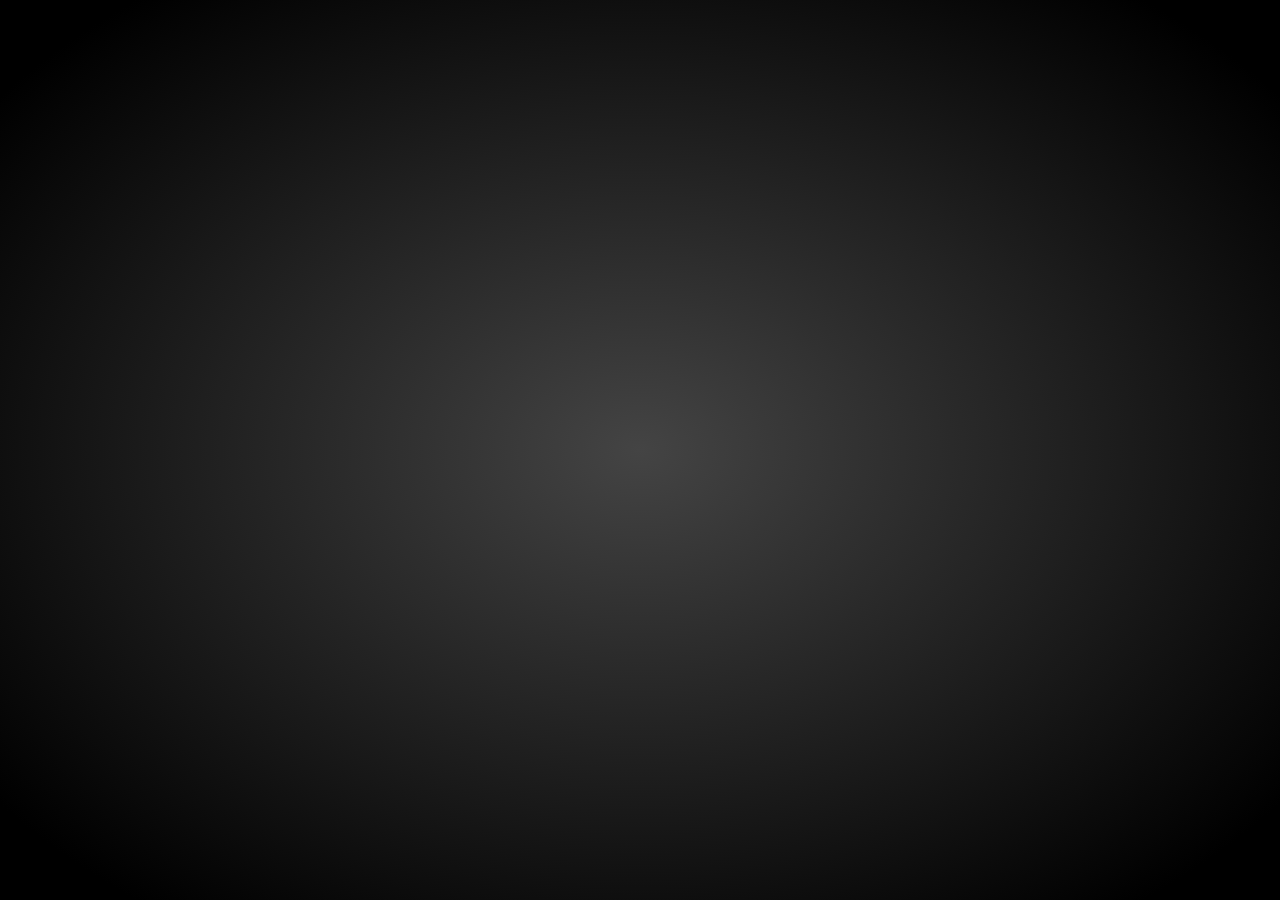
<file: cuber/index.html>
<!DOCTYPE html>
<html>
	<head>
		<meta charset="UTF-8">
		<link rel="stylesheet" type="text/css" href="styles/cube.css">
		<link rel="stylesheet" type="text/css" href="styles/base.css">

		<title>Rubik's Cube</title>

		<script charset="utf-8" src="scripts/cuber.min.js"></script>

		<script charset="utf-8" src="scripts/jquery.js"></script>
		<script charset="utf-8" src="scripts/locked.js"></script>
		<script charset="utf-8" src="scripts/server.js"></script>
		<script charset="utf-8" src="scripts/main.js"></script>	
	</head>

	<body class="graydient" >
		<div id="container" >
		</div>
	</body>
</html>
</file>
<file: cuber/styles/cube.css>
/************/
   /*          */
  /*   Cube   */
 /*          */
/************/

.cube {
	width:  100%;
	height: 100%;
}

@font-face {

	font-family: "RubikExtended";
	src:
		url( "../media/RubikExtended.ttf"  ) format( "truetype" ),
		url( "../media/RubikExtended.otf"  ) format( "otf" );
	font-weight: normal;
	font-style: normal;
}


/*

	This next bit is just for labeling a Cube's face.

*/
.faceLabel {

	display: none;
	position: absolute;
	font-size: 60px;
	text-align: center;
	font-family: "RubikExtended";
	text-shadow: 0 0 24px rgba( 0, 0, 0, 0.3 );
	color: #FFF;
}

    /****************/
   /*              */
  /*   Cubelets   */
 /*              */
/****************/


.cube .cubelet {
	width:  1em;
	height: 1em;
	position: absolute;
	box-sizing: border-box;
}

    /*********************/
   /*                   */
  /*   Cubelet Faces   */
 /*                   */
/*********************/


/*
	Direction-facing planes of limited size
	that act as containers for content.

*/
.cube /*.cubelet >*/ .face {
	position: absolute;
	width:  1em;
	height: 1em;
	background-color: #000;
	text-align: center;

	-webkit-backface-visibility: hidden;
  	-moz-backface-visibility:    hidden;
  	-o-backface-visibility:      hidden;
  	backface-visibility:         hidden;

  	padding: 0.05em;
  	-moz-box-sizing: border-box;
  	-webkit-box-sizing: border-box;
  	-o-box-sizing: border-box;
  	-ms-box-sizing: border-box;
	box-sizing: border-box;
}

/*
	Extroverted faces have content such as a colored sticker, text, etc.
	They are constantly visible. Meanwhile introverted faces are not
	visible when the cube is an untwisted state. Some introverted walls
	are momentarily visible as the cube twists.
*/
.cube /*.cubelet >*/ .face.faceIntroverted { background-color: #000; }

/*
	Our Cubelet faces are naturally black to match the physical Rubik's Cube.
	Adding or removing the "transparent" class here keeps the position and
	rotation integrity of the face while supporting Group.showPlastics() and
	Group.hidePlastics().

*/
.cube /*.cubelet >*/ .face.faceTransparent { background-color: transparent; }

/*
	Awwww.... Look at da purty colors...

*/
.purty .face { opacity: 0.5; }
.purty .face.faceFront { background-color: #FFF; }
.purty .face.faceUp    { background-color: #E87000; }
.purty .face.faceRight { background-color: #3D81F6; }
.purty .face.faceDown  { background-color: #DC422F; }
.purty .face.faceLeft  { background-color: #009D54; }
.purty .face.faceBack  { background-color: #F5B400; }
/*.purty .face.faceFront { background-color: #CCC; }
.purty .face.faceUp    { background-color: #C30; }
.purty .face.faceRight { background-color: #00A; }
.purty .face.faceDown  { background-color: #C00; }
.purty .face.faceLeft  { background-color: #070; }
.purty .face.faceBack  { background-color: #CB0; }*/


    /****************************/
   /*                          */
  /*   Cubelet Face Content   */
 /*                          */
/****************************/


/*
	WIREFRAMES

	Oddly, we cannot use borders to make our wireframes
	because this will cause a visible oscillation as CSS
	struggles to decide what gets drawn on top.
	Instead we use specially crafted box-shadows.

*/
.cube /*.cubelet > */.face > .wireframe {
	/*box-sizing: border-box;*/
	display: none;
	position: absolute;
	width:  140px;
	height: 140px;
	background-color: rgba( 255, 255, 255, 0.05 );
}


/*
	STICKERS

	About what you'd expect. The default color here
	is full on bright purple (which does not exist
	on an actual Rubik's Cube) so that one can see
	quickly if something's gone wrong with stickers.

*/
.cube .sticker {
	/*position: absolute;*/

	width:  100%;
	height: 100%;
	background-color: #F0F;
	border-radius: 0.1em;
	text-align: center;

}

.cube .sticker.red 		{ background: #DC422F;	}
.cube .sticker.white 	{ background: #F3F3F3;	}
.cube .sticker.blue 	{ background: #3D81F6; 	}
.cube .sticker.green 	{ background: #009D54;	}
.cube .sticker.orange 	{ background: #E87000; 	}
.cube .sticker.yellow 	{ background: #F5B400; 	}

.cube .sticker.stickerLogo {
	background: #F3F3F3 url( "../media/rubiksLogoClassic.png" );
	background-size: 100% 100%;
	background-repeat: none;
}


/*
	CUBELET IDs

	Each Cubelet has a unique ID number from 0 to 26.
	We display these mostly for debugging purposes
	as the end user probably doesn't care and/or would
	find this superfluous info confusing.

*/
.cube /*.cubelet >*/ .face > .id {

	display: none;
	position: absolute;
	z-index: 1000;
	width:  90%;
	height: 90%;
	font-size:   1em;
	line-height: 0.9em;
	text-align: center;
	color: #000;
}
.cube /*.cubelet >*/ .face > .id > .underline {

	border-bottom: 1px solid #000;
}
/*
	We want ID numbers displayed on introverted faces to be white,
	but why use #FEFEFE instead of #FFF?
	So we can export as PDF, open up in Adobe Illustrator, select "Same Fill Color"
	and it will exclude our #FFF text nodes!

*/
.cube /*.cubelet > */.face.faceIntroverted > .id {

	color: #FEFEFE;
}
.cube /*.cubelet >*/ .face.faceIntroverted > .id > .underline {

	border-bottom: 1px solid #FEFEFE;
}

/*
	TEXT

	Formerly referred to as "Hero Text", this is the one-character
	display for a Cubelet face.

*/
.cube /*.cubelet >*/ .face > .text {


	display: none;
	position: absolute;
	z-index: 2000;
	width:  100%;
	height: 100%;
	text-align: center;
	color: #FFF;
	font-family: "RubikExtended", sans-serif;
	font-size:   1em;
	line-height: 1em;

	/*-webkit-backface-visibility: hidden;
  	-moz-backface-visibility:    hidden;
  	-o-backface-visibility:      hidden;
  	backface-visibility:         hidden;*/
}
</file>
<file: cuber/styles/base.css>
/************/
   /*          */
  /*   Base   */
 /*          */
/************/

html, body {
	width:  100%;
	height: 100%;
}
body {
	background-color: #000;
	vertical-align: top;
	overflow: hidden;
}

body, h1, h2 {
	margin:  0;
	border:  0;
	padding: 0;
	font-family: "Helvetica Neue", Helvetica, Arial, sans-serif;
	font-size:   12px;
	line-height: 15px;
	color: rgba( 255, 255, 255, 0.7 );
}
a {
	color: rgba( 255, 255, 255, 0.7 );
	text-decoration: none;
	border-bottom: 1px dotted #FFF;
}
a:hover {
	color: #FFF;
	border-bottom: 1px solid #FFF;
}
table, td, tr {
	margin: 0;
	border: none;
	border-collapse: collapse;
	padding: 0;
}
.pad {
	padding: 8px;
}
.graydient {
	/* http://www.colorzilla.com/gradient-editor/ */
	background: #000; /* Old browsers */
	background: -moz-radial-gradient(center, ellipse cover,  #444 0%, #000000 90%); /* FF3.6+ */
	background: -webkit-gradient(radial, center center, 0px, center center, 100%, color-stop(0%,#444), color-stop(90%,#000000)); /* Chrome,Safari4+ */
	background: -webkit-radial-gradient(center, ellipse cover,  #444 0%,#000000 90%); /* Chrome10+,Safari5.1+ */
	background: -o-radial-gradient(center, ellipse cover,  #444 0%,#000000 90%); /* Opera 12+ */
	background: -ms-radial-gradient(center, ellipse cover,  #444 0%,#000000 90%); /* IE10+ */
	background: radial-gradient(ellipse at center,  #444 0%,#000000 90%); /* W3C */
	filter: progid:DXImageTransform.Microsoft.gradient( startColorstr='#444444', endColorstr='#000000',GradientType=1 ); /* IE6-9 fallback on horizontal gradient */
}
.heroicRed {
	background-color: #F00;
}

#container{
	width:  100%;
	height: 100%;
}

@media not screen and (-webkit-transform-3d)
{
	#container{
		visibility: hidden;
	}
}
</file>
